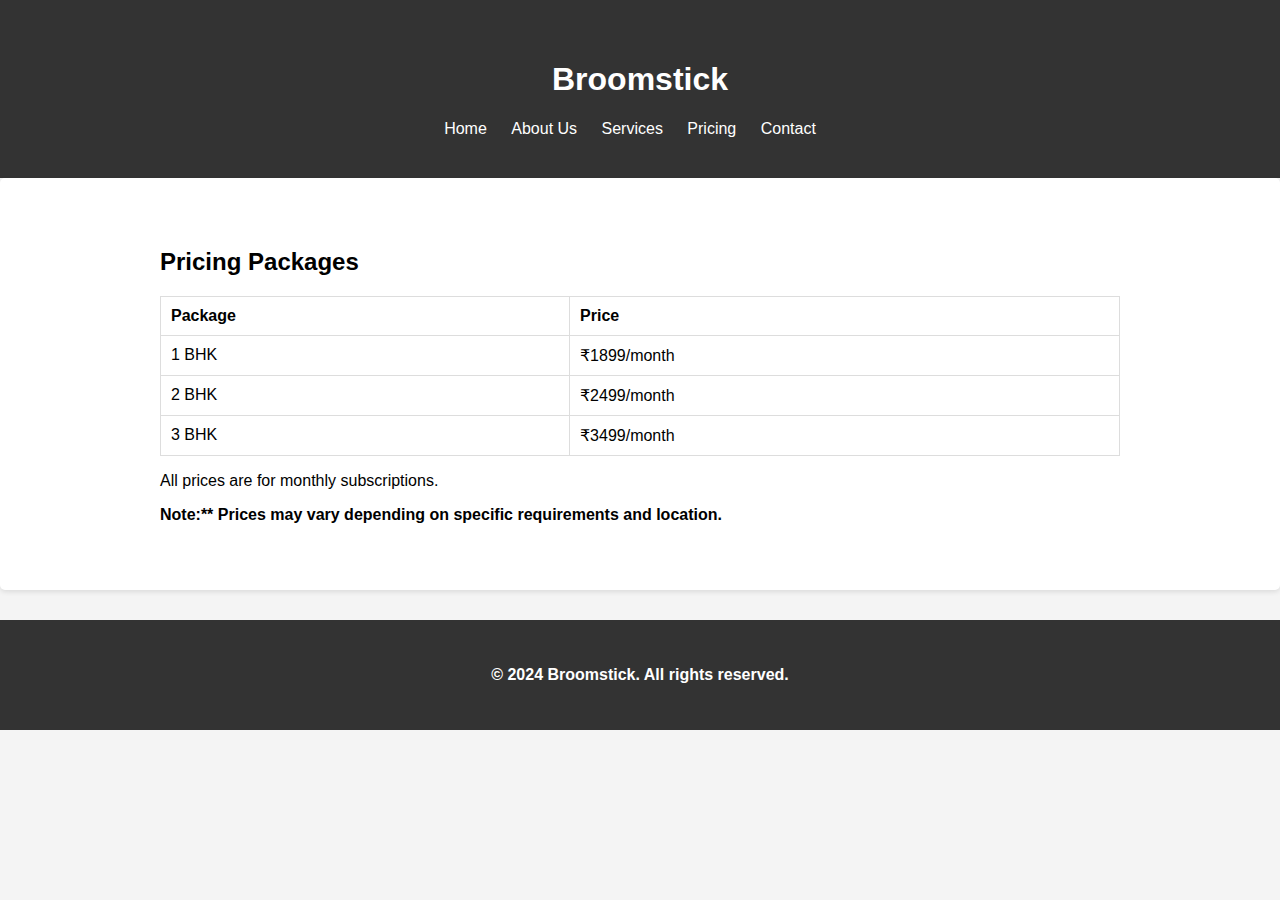
<file: pricing.html>
<!DOCTYPE html>
<html>
<head>
    <title>Broomstick - Pricing</title>
    <link rel="stylesheet" href="style.css">
</head>
<body>

    <header>
        <div class="container">
            <h1>Broomstick</h1>
            <nav>
                <ul>
                    <li><a href="index.html">Home</a></li>
                    <li><a href="about.html">About Us</a></li>
                    <li><a href="services.html">Services</a></li>
                    <li><a href="pricing.html">Pricing</a></li>
                    <li><a href="contact.html">Contact</a></li>
                </ul>
            </nav>
        </div>
    </header>

    <section class="pricing">
        <div class="container">
            <h2>Pricing Packages</h2>
            <table>
                <thead>
                    <tr>
                        <th>Package</th>
                        <th>Price</th>
                    </tr>
                </thead>
                <tbody>
                    <tr>
                        <td>1 BHK</td>
                        <td>₹1899/month</td>
                    </tr>
                    <tr>
                        <td>2 BHK</td>
                        <td>₹2499/month</td>
                    </tr>
                    <tr>
                        <td>3 BHK</td>
                        <td>₹3499/month</td>
                    </tr>
                </tbody>
            </table>
            <p>All prices are for monthly subscriptions.</p>
            <p><strong>Note:** Prices may vary depending on specific requirements and location.</p>
        </div>
    </section>

    <footer>
        <div class="container">
            <p>&copy; 2024 Broomstick. All rights reserved.</p>
        </div>
    </footer>

</body>
</html>
</file>
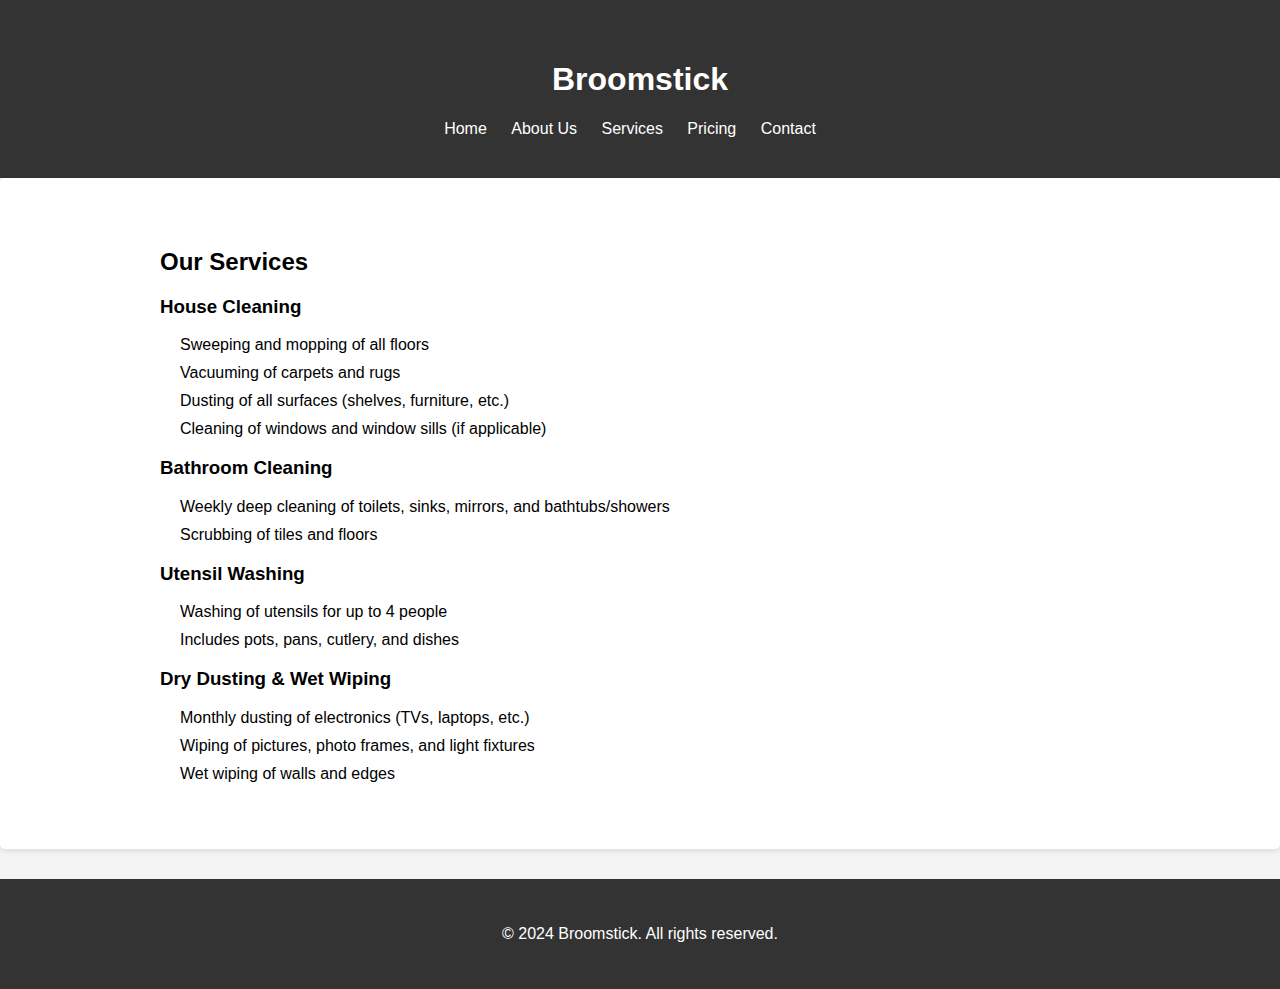
<file: services.html>
<!DOCTYPE html>
<html>
<head>
    <title>Broomstick - Services</title>
    <link rel="stylesheet" href="style.css">
</head>
<body>

    <header>
        <div class="container">
            <h1>Broomstick</h1>
            <nav>
                <ul>
                    <li><a href="index.html">Home</a></li>
                    <li><a href="about.html">About Us</a></li>
                    <li><a href="services.html">Services</a></li>
                    <li><a href="pricing.html">Pricing</a></li>
                    <li><a href="contact.html">Contact</a></li>
                </ul>
            </nav>
        </div>
    </header>

    <section class="services">
        <div class="container">
            <h2>Our Services</h2>
            <div class="service">
                <h3>House Cleaning</h3>
                <ul>
                    <li>Sweeping and mopping of all floors</li>
                    <li>Vacuuming of carpets and rugs</li>
                    <li>Dusting of all surfaces (shelves, furniture, etc.)</li>
                    <li>Cleaning of windows and window sills (if applicable)</li>
                </ul>
            </div>

            <div class="service">
                <h3>Bathroom Cleaning</h3>
                <ul>
                    <li>Weekly deep cleaning of toilets, sinks, mirrors, and bathtubs/showers</li>
                    <li>Scrubbing of tiles and floors</li>
                </ul>
            </div>

            <div class="service">
                <h3>Utensil Washing</h3>
                <ul>
                    <li>Washing of utensils for up to 4 people</li>
                    <li>Includes pots, pans, cutlery, and dishes</li>
                </ul>
            </div>

            <div class="service">
                <h3>Dry Dusting & Wet Wiping</h3>
                <ul>
                    <li>Monthly dusting of electronics (TVs, laptops, etc.)</li>
                    <li>Wiping of pictures, photo frames, and light fixtures</li>
                    <li>Wet wiping of walls and edges</li>
                </ul>
            </div>
        </div>
    </section>

    <footer>
        <div class="container">
            <p>&copy; 2024 Broomstick. All rights reserved.</p>
        </div>
    </footer>

</body>
</html>
</file>
<file: style.css>
body {
    font-family: sans-serif;
    margin: 0;
    padding: 0;
    background-color: #f4f4f4; /* Light gray background */
}

.container {
    max-width: 960px;
    margin: 0 auto;
    padding: 20px;
}

header {
    background-color: #333; /* Dark header background */
    color: #fff;
    padding: 20px 0;
    text-align: center;
}

header nav ul {
    list-style: none;
    padding: 0;
    margin: 0;
}

header nav li {
    display: inline-block;
    margin-right: 20px;
}

header nav a {
    text-decoration: none;
    color: #fff;
}

.hero {
    text-align: center;
    background-color: #f0f0f0; /* Light gray background for hero section */
    padding: 40px 0;
}

.hero img {
    max-width: 80%;
    height: auto;
    margin-bottom: 20px;
}

.button {
    background-color: #4CAF50; /* Green button color */
    color: white;
    padding: 10px 20px;
    text-decoration: none;
    border-radius: 5px;
}

section {
    margin-bottom: 30px;
}

.about {
    padding: 30px;
    background-color: #fff; /* White background for content sections */
    border-radius: 5px;
    box-shadow: 0 2px 5px rgba(0, 0, 0, 0.1); /* Subtle box shadow */
}

.services {
    padding: 30px;
    background-color: #fff;
    border-radius: 5px;
    box-shadow: 0 2px 5px rgba(0, 0, 0, 0.1);
}

.services ul {
    list-style: none;
    padding-left: 20px;
}

.services li {
    margin-bottom: 10px;
}

.pricing {
    padding: 30px;
    background-color: #fff;
    border-radius: 5px;
    box-shadow: 0 2px 5px rgba(0, 0, 0, 0.1);
}

.pricing table {
    width: 100%;
    border-collapse: collapse;
    margin-top: 20px;
}

.pricing th, .pricing td {
    border: 1px solid #ddd;
    padding: 10px;
    text-align: left;
}

footer {
    background-color: #333;
    color: #fff;
    text-align: center;
    padding: 10px 0;
}
</file>
